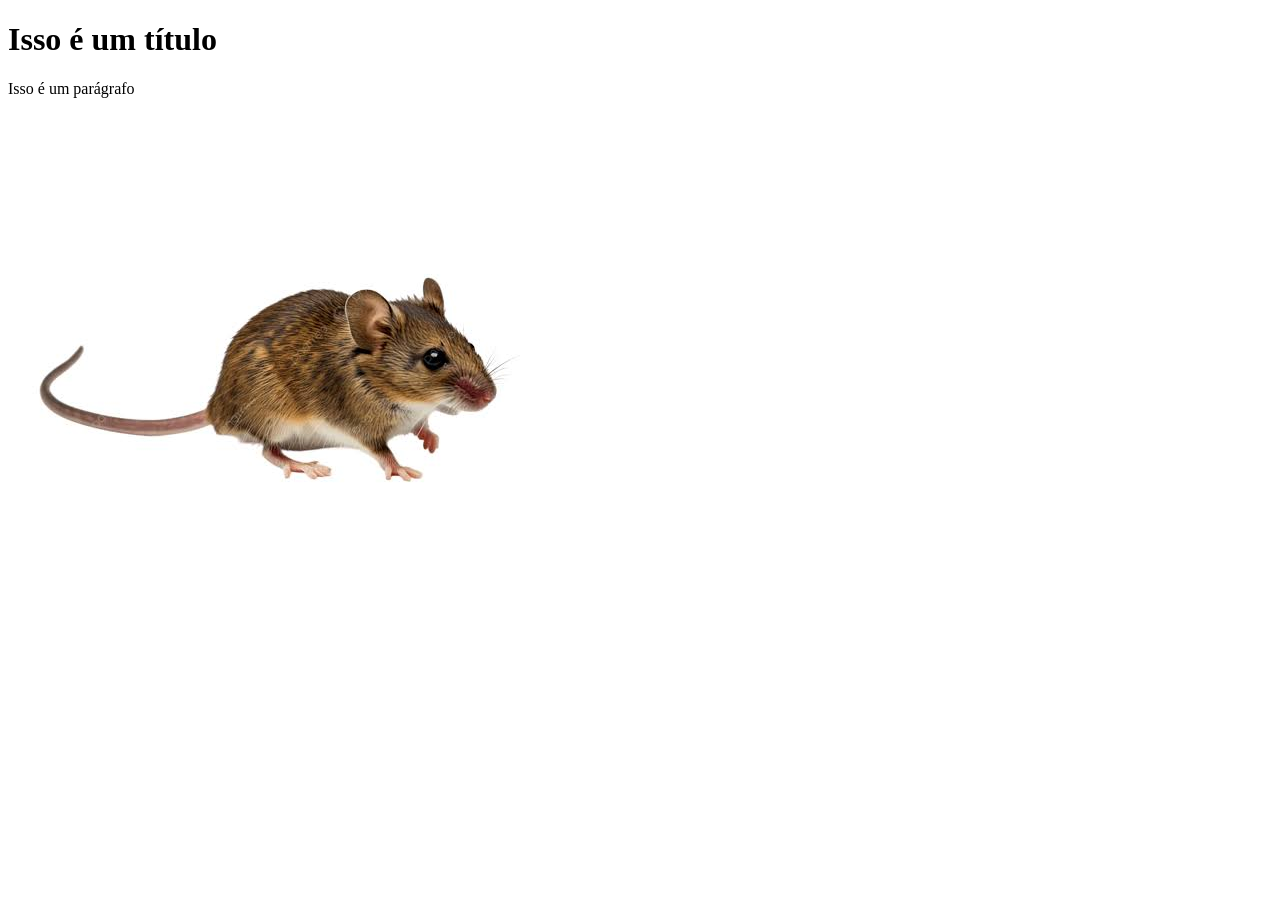
<file: index.html>
<!DOCTYPE html>
<html>
    <head>
    <meta charset="UTF-8">
    <meta name="viewport" content="width=device-width, initial-scale=1.0">
    <title>Portifolio</title>
    </head>
    <body>
        <h1>Isso é um título</h1>
        <p>Isso é um parágrafo</p>
        <img src="images.jpeg" alt="camundongo feioso">
    </body>
</html>
</file>
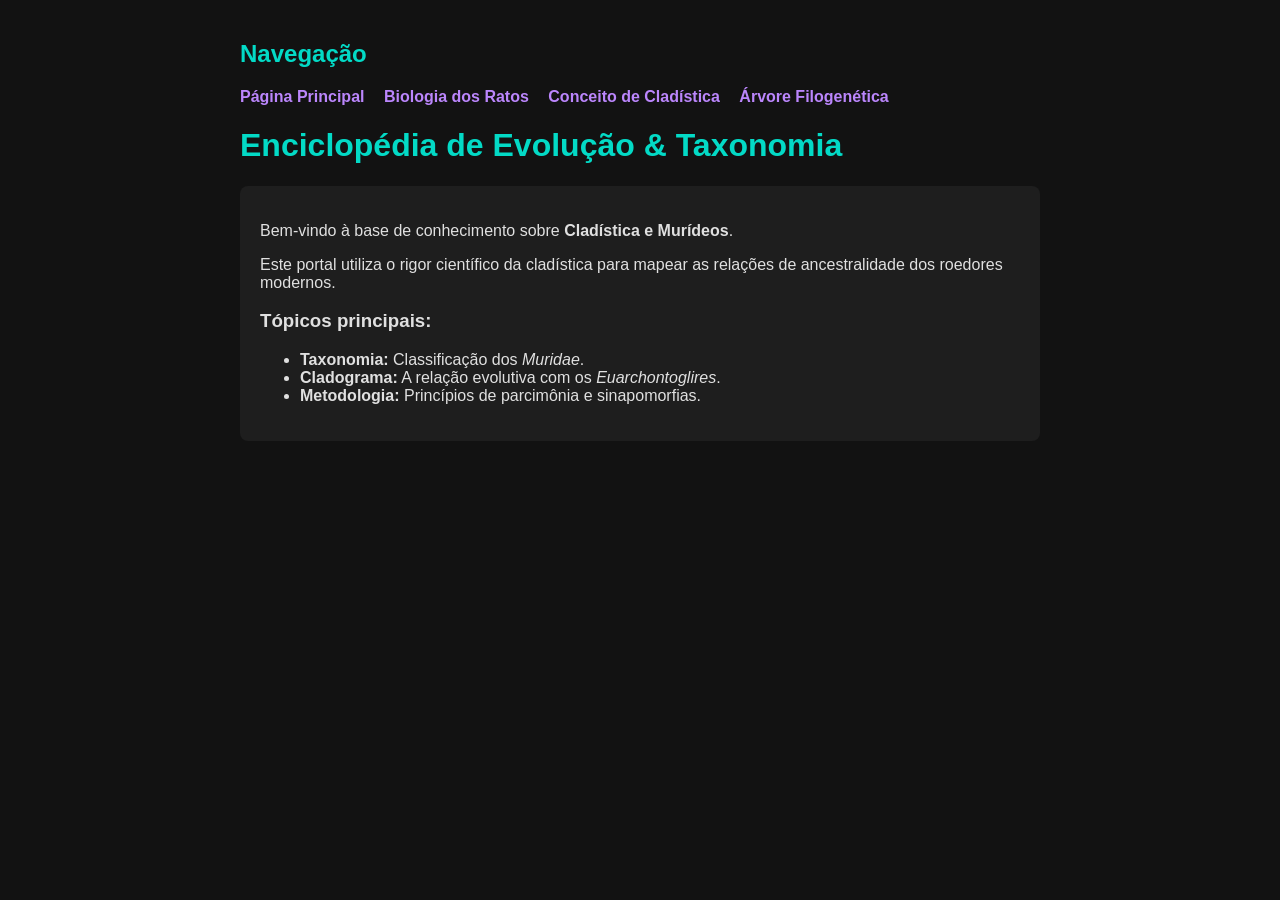
<file: te/index.html>
<!DOCTYPE html>
<html lang="pt-br">
<head>
    <link rel="stylesheet" href="style.css">
    <title>Wiki: Filogenia dos Roedores</title>
</head>
<body>
    <nav>
        <h2>Navegação</h2>
        <a href="index.html">Página Principal</a>
        <a href="ratos.html">Biologia dos Ratos</a>
        <a href="cladistica.html">Conceito de Cladística</a>
        <a href="relacao.html">Árvore Filogenética</a>
    </nav>

    <main>
        <h1>Enciclopédia de Evolução & Taxonomia</h1>
        <article>
            <p>Bem-vindo à base de conhecimento sobre <strong>Cladística e Murídeos</strong>.</p>
            <p>Este portal utiliza o rigor científico da cladística para mapear as relações de ancestralidade dos roedores modernos.</p>
            <h3>Tópicos principais:</h3>
            <ul>
                <li><strong>Taxonomia:</strong> Classificação dos <em>Muridae</em>.</li>
                <li><strong>Cladograma:</strong> A relação evolutiva com os <em>Euarchontoglires</em>.</li>
                <li><strong>Metodologia:</strong> Princípios de parcimônia e sinapomorfias.</li>
            </ul>
        </article>
    </main>
</body>
</html>
</file>
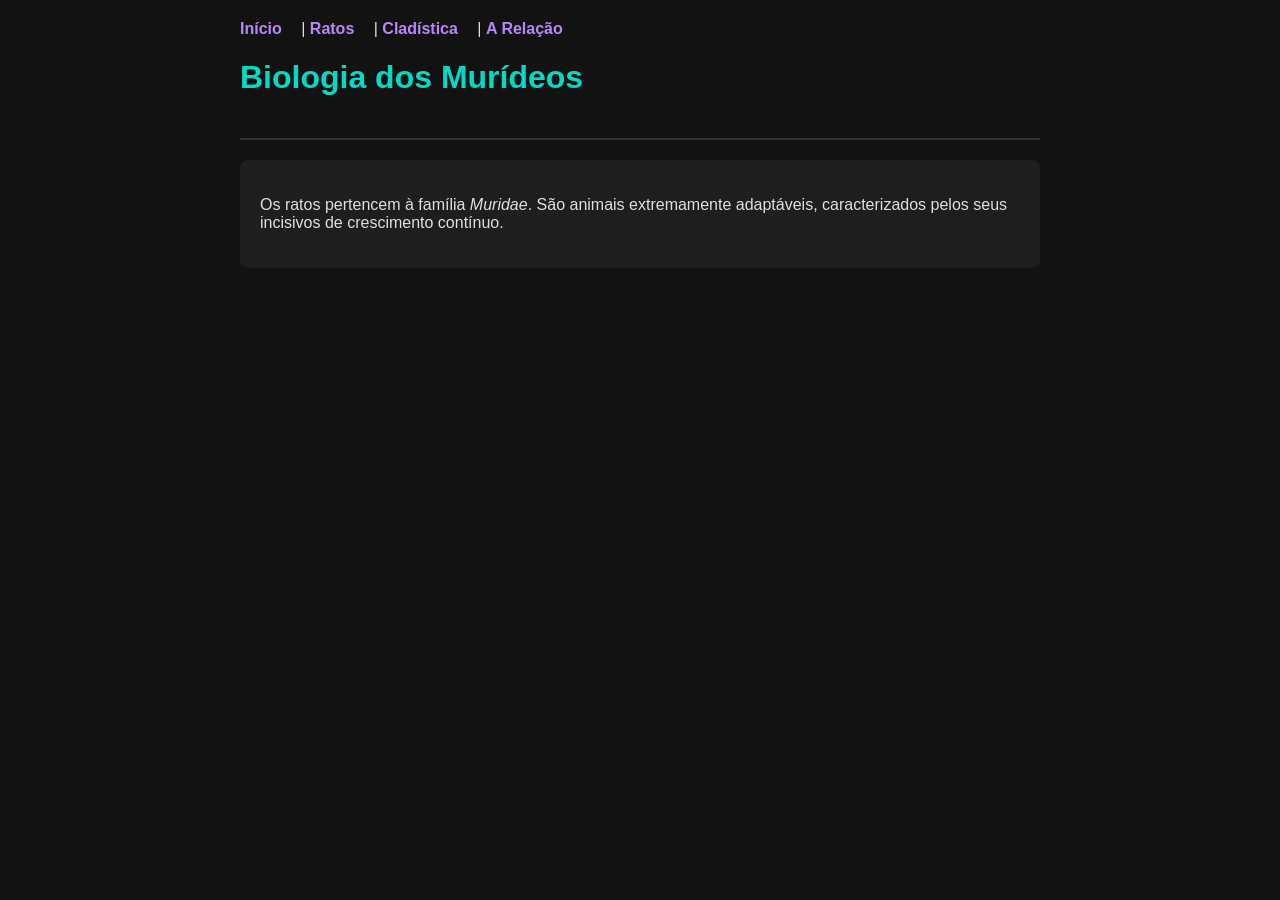
<file: ratos.html>
<!DOCTYPE html>
<html lang="pt-pt"><head><link rel="stylesheet" href="style.css"><title>Ratos</title></head>
<body>
    <nav><a href="index.html">Início</a> | <a href="ratos.html">Ratos</a> | <a href="cladistica.html">Cladística</a> | <a href="relacao.html">A Relação</a></nav>
    <header><h1>Biologia dos Murídeos</h1></header>
    <article><p>Os ratos pertencem à família <i>Muridae</i>. São animais extremamente adaptáveis, caracterizados pelos seus incisivos de crescimento contínuo.</p></article>
</body></html>
</file>
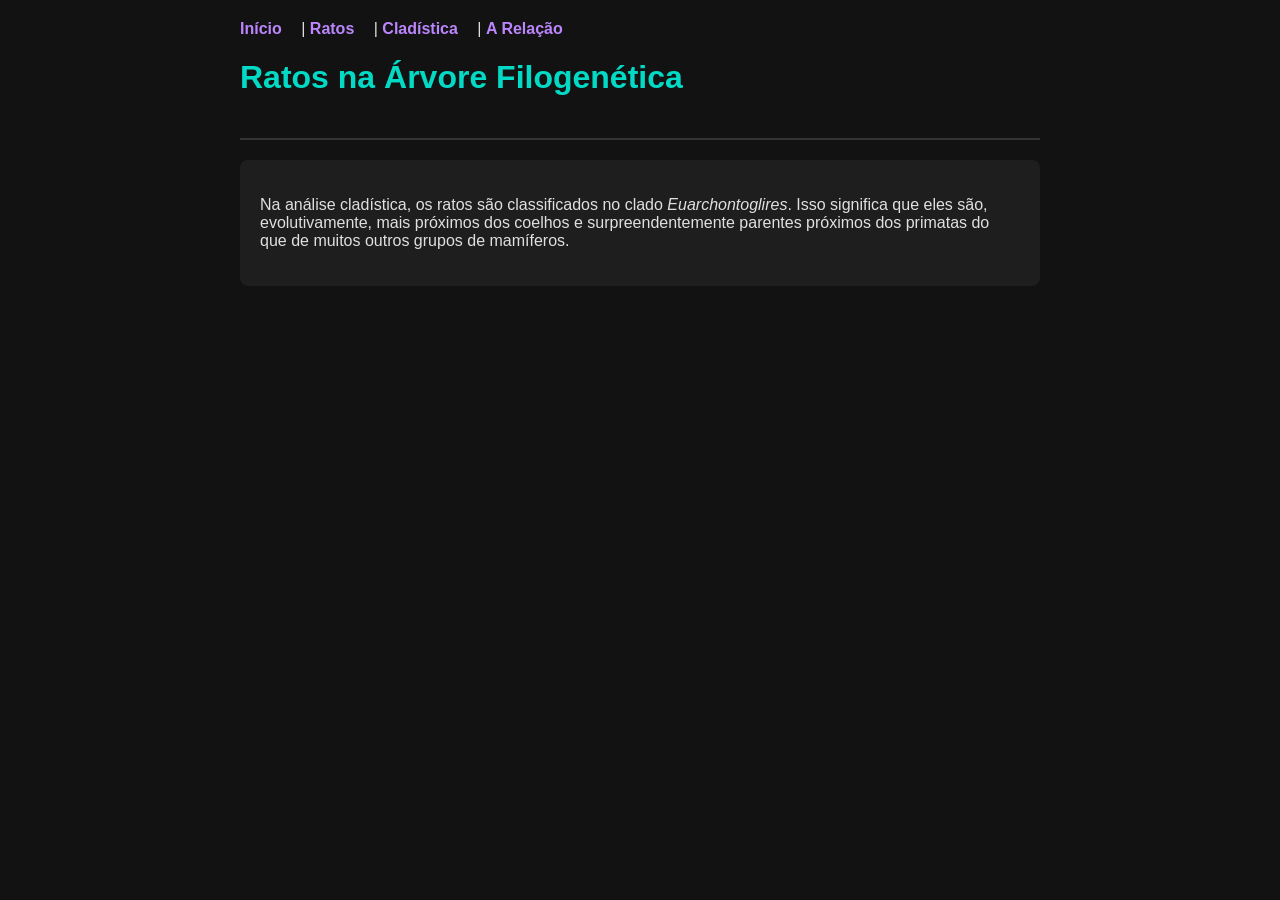
<file: relacao.html>
<!DOCTYPE html>
<html lang="pt-pt"><head><link rel="stylesheet" href="style.css"><title>A Relação</title></head>
<body>
    <nav><a href="index.html">Início</a> | <a href="ratos.html">Ratos</a> | <a href="cladistica.html">Cladística</a> | <a href="relacao.html">A Relação</a></nav>
    <header><h1>Ratos na Árvore Filogenética</h1></header>
    <article><p>Na análise cladística, os ratos são classificados no clado <i>Euarchontoglires</i>. Isso significa que eles são, evolutivamente, mais próximos dos coelhos e surpreendentemente parentes próximos dos primatas do que de muitos outros grupos de mamíferos.</p></article>
</body></html>
</file>
<file: te/style.css>
body {
    background-color: #121212;
    color: #e0e0e0;
    font-family: 'Segoe UI', sans-serif;
    max-width: 800px;
    margin: 0 auto;
    padding: 20px;
}
header { border-bottom: 2px solid #333; padding-bottom: 20px; }
nav a { color: #bb86fc; margin-right: 15px; text-decoration: none; font-weight: bold; }
nav a:hover { color: #03dac6; }
h1, h2 { color: #03dac6; }
article { background: #1e1e1e; padding: 20px; border-radius: 8px; margin-top: 20px; }
</file>
<file: style.css>
body {
    background-color: #121212;
    color: #e0e0e0;
    font-family: 'Segoe UI', sans-serif;
    max-width: 800px;
    margin: 0 auto;
    padding: 20px;
}
header { border-bottom: 2px solid #333; padding-bottom: 20px; }
nav a { color: #bb86fc; margin-right: 15px; text-decoration: none; font-weight: bold; }
nav a:hover { color: #03dac6; }
h1, h2 { color: #03dac6; }
article { background: #1e1e1e; padding: 20px; border-radius: 8px; margin-top: 20px; }
</file>
